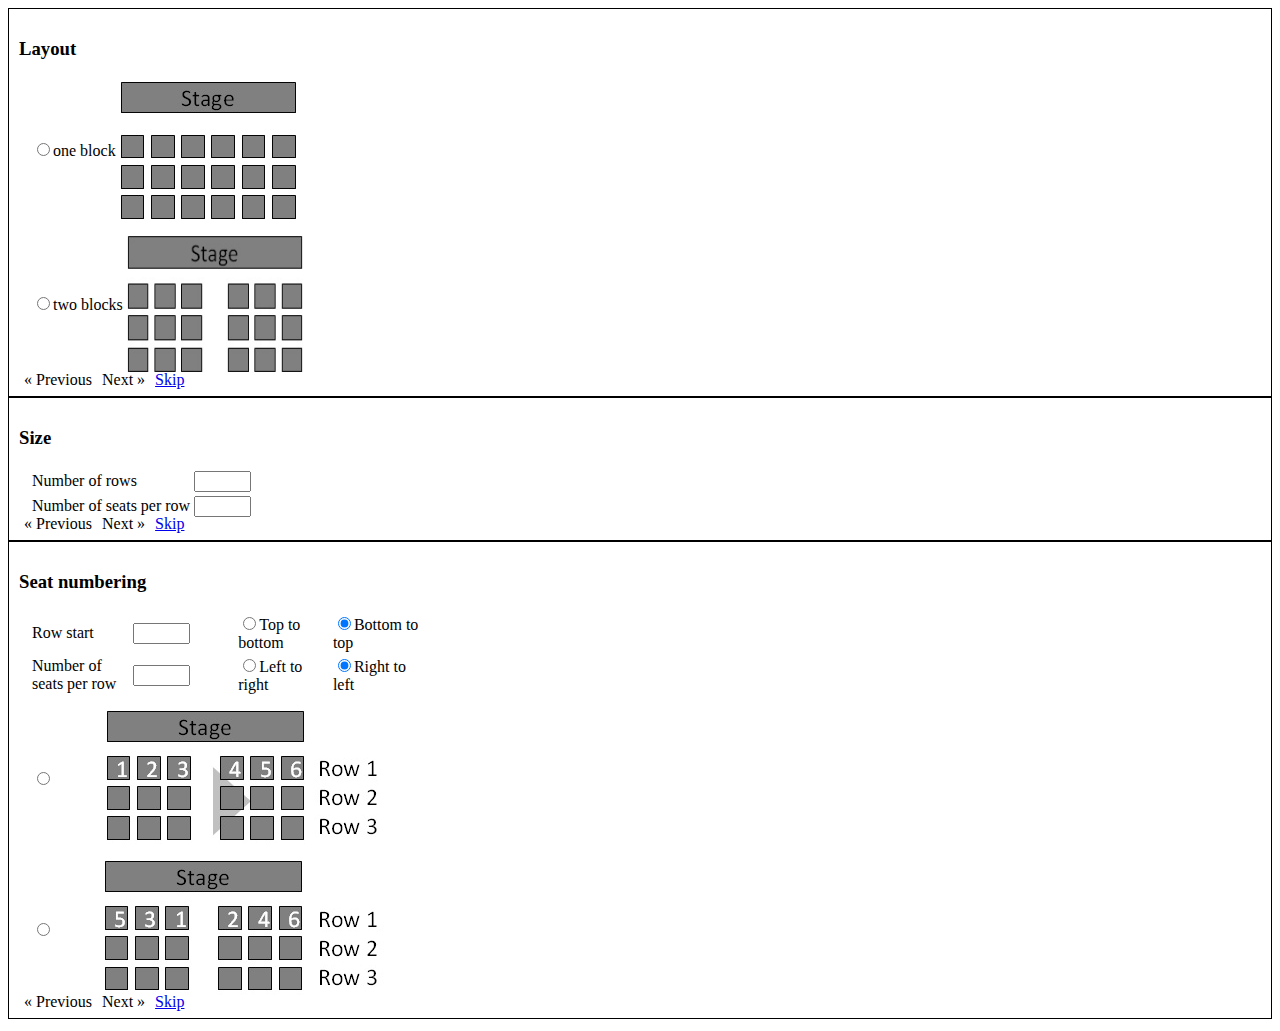
<file: wizard/index.htm>
<!DOCTYPE html PUBLIC "-//W3C//DTD XHTML 1.0 Transitional//EN"
"http://www.w3.org/TR/xhtml1/DTD/xhtml1-transitional.dtd">

<html xmlns="http://www.w3.org/1999/xhtml" xml:lang="en" lang="en">

<head>
	<meta http-equiv="content-type" content="text/html; charset=utf-8" />
	<meta name="author" content="Elmor" />
  
	<title>Untitled 2</title>
<style>
    #wizard_1, #wizard_2, #wizard_3 {border: 1px solid black; padding:10px;position: relative}
    .part { width:400px; margin:10px}
    #wizard_1 div.previous, #wizard_1 div.next, #wizard_1  a.skip, 
    #wizard_2 div.previous, #wizard_2 div.next, #wizard_2  a.skip, 
    #wizard_3 div.previous, #wizard_3 div.next, #wizard_3  a.skip 
    {margin: 0 5px 5px 5px; float:left;}
    #wizard_1  div.bottom,#wizard_2 div.bottom, #wizard_3 div.bottom {position:relative;top: -15px;}
    #wizard_2 div.bottom {position: relative; bottom: 0;}
    #wizard_3 tr {width: 500px;}
    #wizard_3 td {width: 500px;}
    #wizard_1 div.part img {float:right;}
    
</style>
</head>


<body>

<div id="wizard_1">
<h3>Layout</h3>
    <div class="part">
    <table>
    <tr>
	<td><input type="radio" name="layout" value="1" />one block</td>
	<td><img src="starting_wizard_1_1.jpg" width="176" height="138" /></td>
    </tr>
    </table>
    </div>
    
    <div class="part">
    <table>
    <tr>
	<td><input type="radio" name="layout" value="2" />two blocks</td>
	<td><img src="starting_wizard_1_2.jpg" width="176" height="138" /></td>
    </tr>
    </table>
    </div>
    
    
    <div class="bottom">
        <div class="previous">&laquo; Previous</div><div class="next">Next &raquo;</div><a href="javascript:void(0);" class="skip">Skip</a>
    </div>

</div>





<div id="wizard_2">
<h3>Size</h3>
    <div class="part">
    <table>
        <tr>
        <td>Number of rows</td>
        <td><input id="wizard_2_row" type="text" size="4" maxlength="4" /></td>
        </tr>
        <tr>
        <td>Number of seats per row</td>
        <td><input id="wizard_2_number" type="text" size="4" maxlength="4" /></td>
        </tr>
    </table>
    </div>
    <div class="bottom">
        <div class="previous">&laquo; Previous</div><div class="next">Next &raquo;</div><a href="javascript:void(0);" class="skip">Skip</a>
    </div>

</div>

<div id="wizard_3">
<h3>Seat numbering</h3>
    <div class="part">
    <table>
        <tr>
        <td>Row start</td>
        <td><input id="wizard_3_row_start" type="text" size="4" maxlength="4" /></td>
        <td><input type="radio" name="wizard_3_row_dir" value="0" checked="checked" />Top to bottom</td>
        <td><input type="radio" name="wizard_3_row_dir" value="1" checked="checked" />Bottom to top</td>
        </tr>
        <tr>
        <td>Number of seats per row</td>
        <td><input id="wizard_2_number" type="text" size="4" maxlength="4" /></td>
        <td><input type="radio" name="wizard_3_num_dir" value="0" checked="checked" />Left to right</td>
        <td><input type="radio" name="wizard_3_num_dir" value="1" checked="checked" />Right to left</td>
        </tr>
    </table>
    </div>

    <div class="part">
<table>
<tr>
	<td><input type="radio" name="wizard_3_numbering" value="0" /></td>
	<td><img src="starting_wizard_3_1.jpg" width="299" height="134" /></td>
</tr>
</table>    
</div>

    <div class="part">
<table>
<tr>
	<td><input type="radio" name="wizard_3_numbering" value="1" /></td>
	<td><img src="starting_wizard_3_2.jpg" width="302" height="135" /></td>
</tr>
</table>    
        
        
    </div>
    
    
    <div class="bottom">
        <div class="previous">&laquo; Previous</div><div class="next">Next &raquo;</div><a href="javascript:void(0);" class="skip">Skip</a>
    </div>

</div>










</body>
</html>
</file>
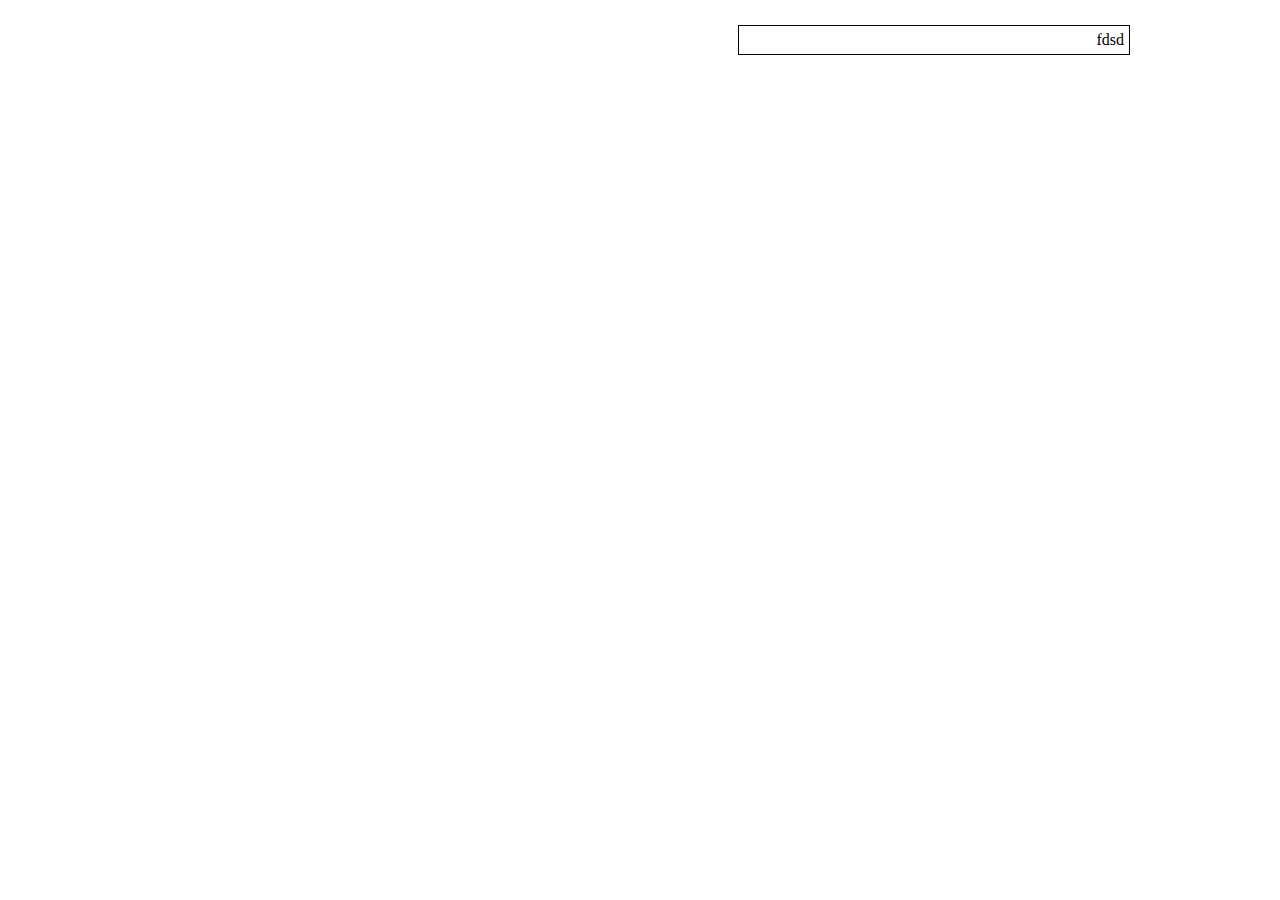
<file: pages/reply_after_first_question.html>
<!DOCTYPE HTML PUBLIC "-//W3C//DTD HTML 4.01//EN" "http://www.w3.org/TR/html4/strict.dtd">
<html>

<head>
	<meta http-equiv="content-type" content="text/html; charset=utf-8">
	<meta name="author" content="Elmor">
	<title>UUit</title>
    <link type="text/css" rel="stylesheet" href="reply_after_first_question.css">
</head>

<body>
<div id="content">
    <div class="top-right">
        fdsd
        
    </div>


</div>


</body>
</html>
</file>
<file: pages/reply_after_first_question.css>
body {
              background-color:#FFFFFF ;
              font-family:  Arial, sans-serif 1em; 
              margin: 0; 
              padding:0; 
              
              
       }
    #content {
            border: 0px;
            border-radius: 10px;
            -moz-border-radius: 10px ;
            -webkit-border-radius: 10px ;
            text-align:right;
            width: 990px ;
            margin-top:10px;
            margin-left: auto ;
            margin-right: auto ;
            padding:10px;
       }
    #content > .top-right{
        border: 1px solid black;

        float:right;
        width: 380px;
        padding: 5px;
        margin:5px;
    }
</file>
